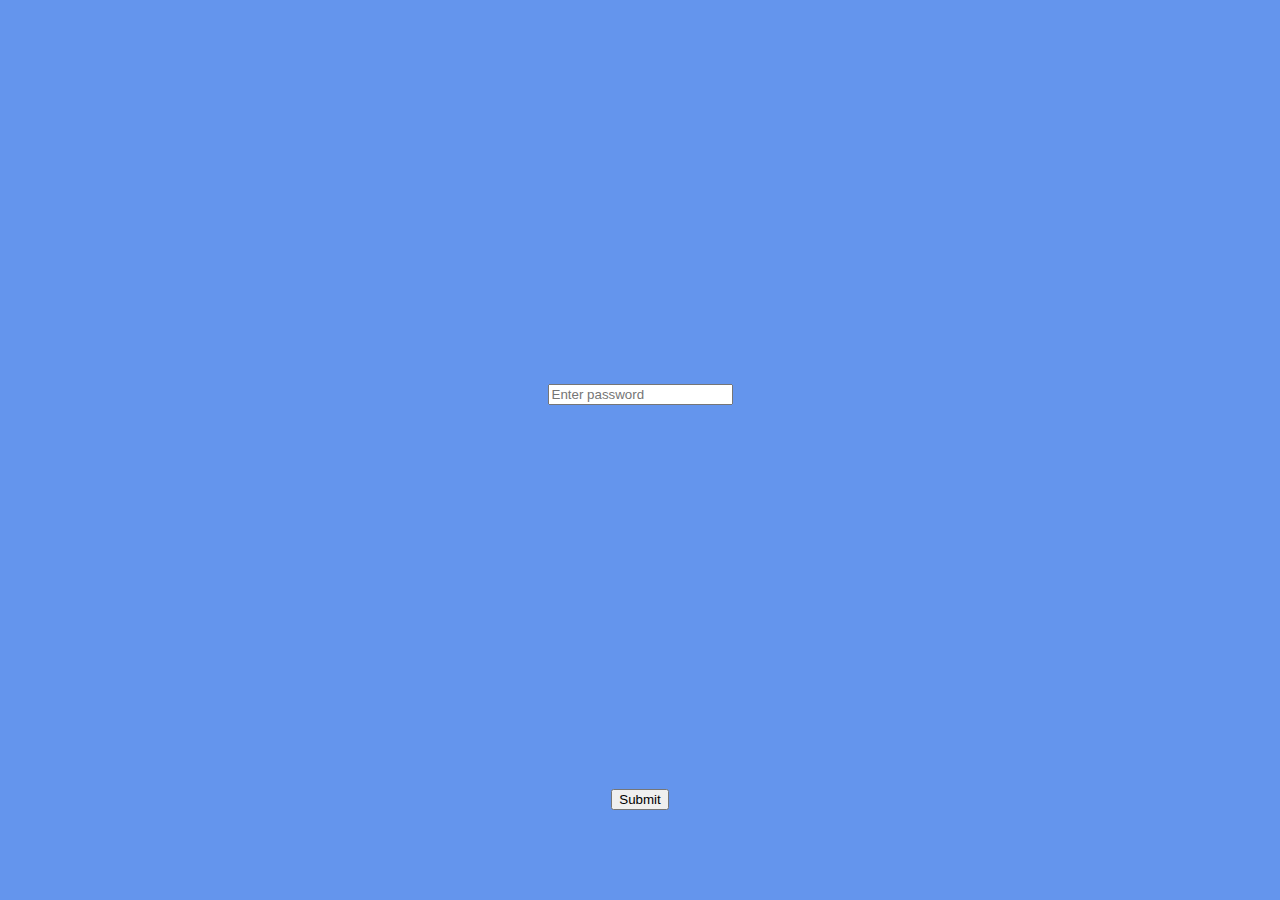
<file: index.html>
<!DOCTYPE html>
<html><head>
        <meta id="viewport" name="viewport" content="width=device-width,initial-scale=1.0,user-scalable=yes">
        <title>app2 Test</title>
        <link rel="stylesheet" type="text/css" href="style.css">
        <style type="text/css">
            #wrapper a {
                        border: 2px solid black;
                        text-decoration: none;
                        padding: 10px;
                        font-size: 30px;
                        margin: 0 auto;
                        display: table;
                        color: #fff;
                        width: 58%;
                        text-align: center;
                    }
            .hide{
                display: none !important;
            }
            div#pswrd-wrapper * {
                margin: 0 auto;
                display: table;
                margin-top: 30%;
            }
        </style>
        
    </head>

    <body style="background-color: cornflowerblue; font-size: 20px; line-height: 46px; "> 
        <div id="wrapper" class="hide">
          <a href="regular.html">Regular meal</a></br>
          <a href="dynamic.html">Dynamic</a>
        </div>
        <div id="pswrd-wrapper">
          <input id="psrd-field" type="text" name="" placeholder="Enter password">
          <input id="psrd-submit" type="submit" name="">
        </div>


        <script src="jquery.js"></script>
        <script src="custom.js" type="text/javascript">   
            
        </script>
        <script type="text/javascript">
            $("#psrd-submit").click(function(){
                var val = $("#psrd-field").val();
                if(val == "970698"){
                    $("#wrapper").removeClass("hide");
                    $("#pswrd-wrapper").addClass("hide");
                }
                else{
                    alert("provide correct passwrod...")
                }
            });
        </script>
    

</body></html>
</file>
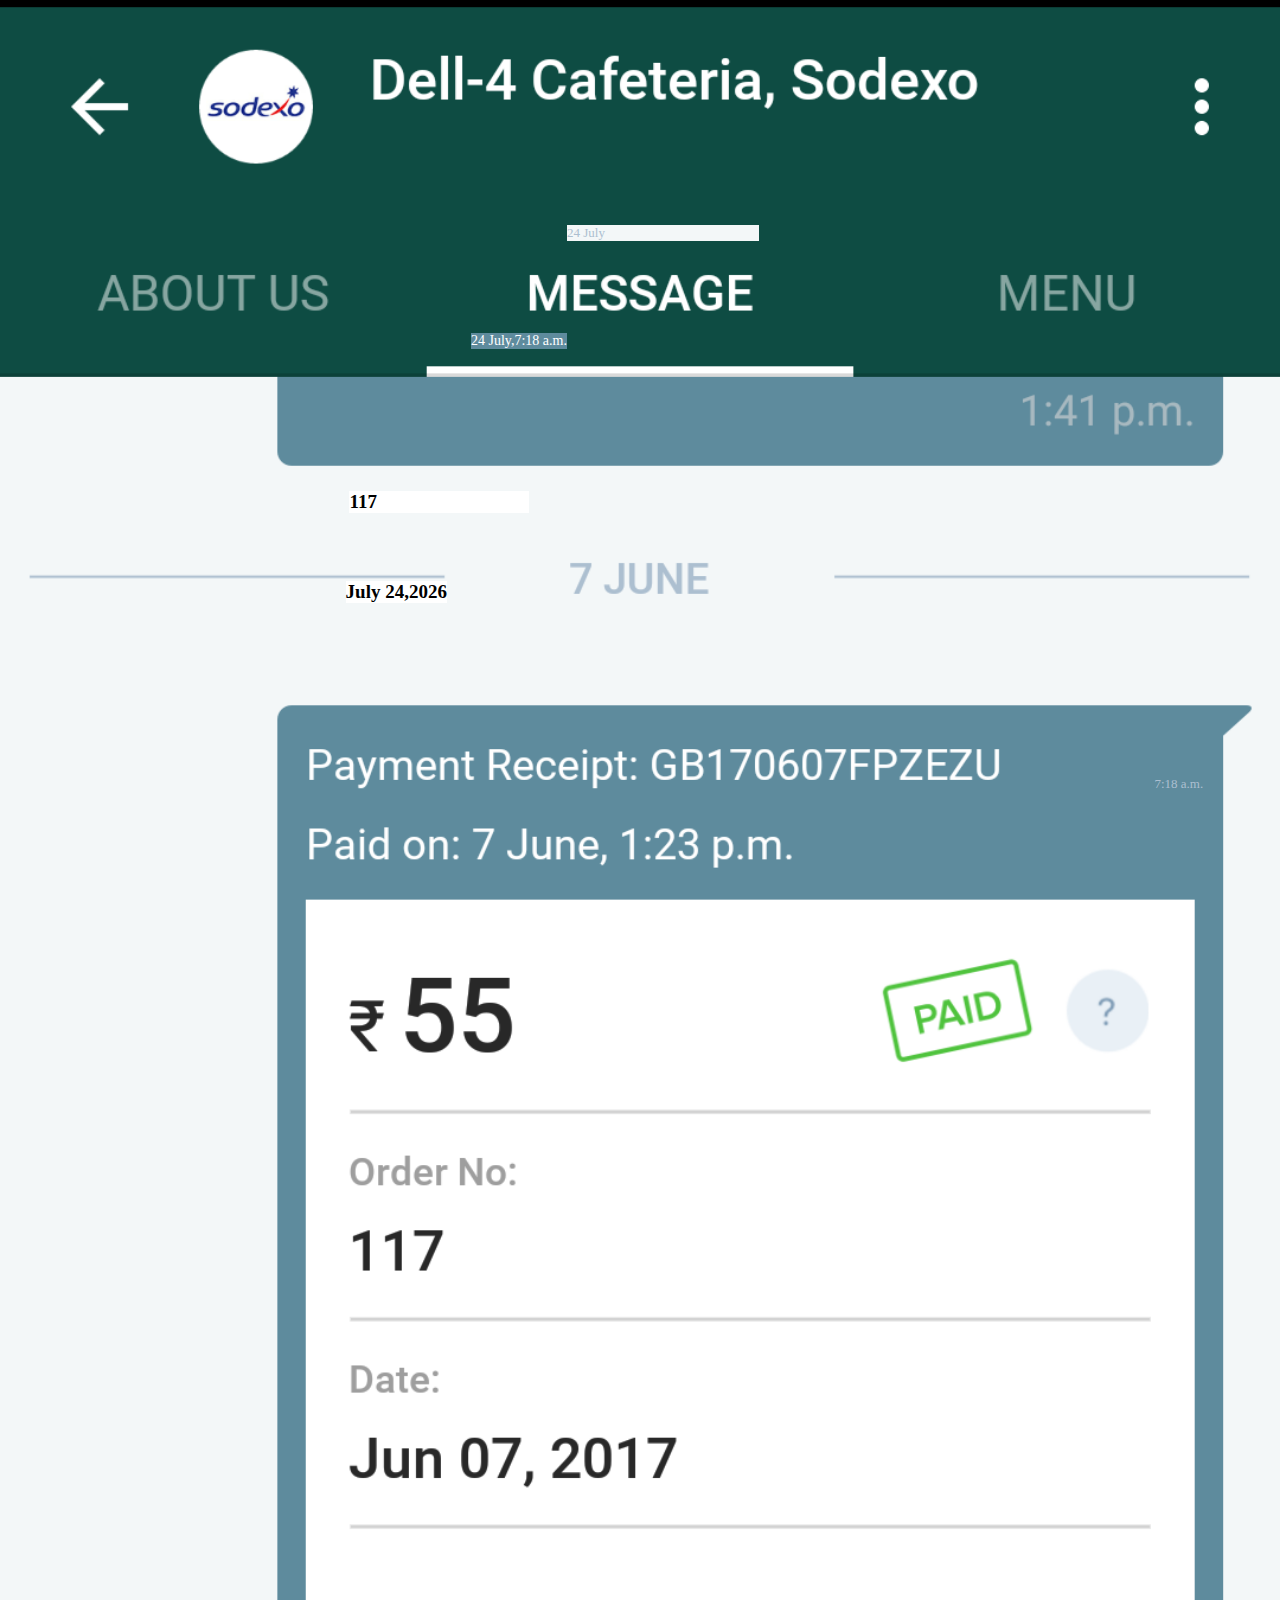
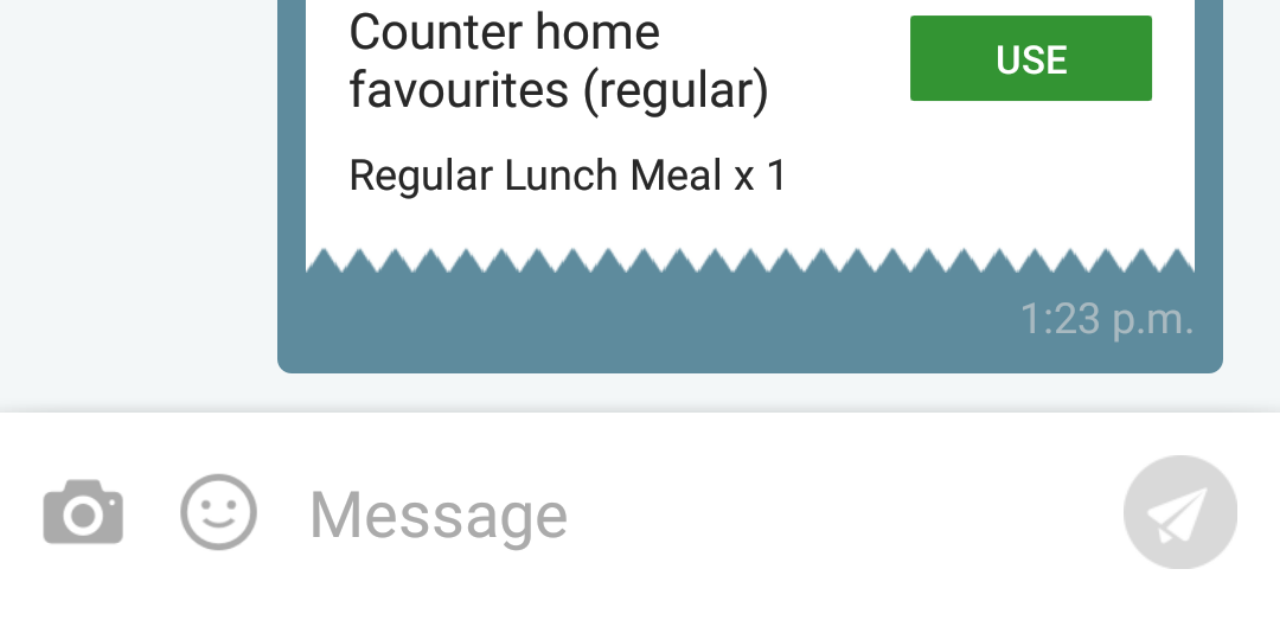
<file: regular.html>
<!DOCTYPE html>
<html><head>
        <meta id="viewport" name="viewport" content="width=device-width,initial-scale=1.0,user-scalable=yes">
        <title>app2 Test</title>
        <link rel="stylesheet" type="text/css" href="style_regular.css">
        
    </head>

    <body>
        <div id="wrapper">
          <div id="top-date">8 May</div>

          <div id="paid-on-date">8 May,1:22 p.m.</div>
          <div id="order-no">171</div>
          <div id="main-date">May 08,2017</div>

          <div id="bottom-date">1:22 p.m.</div>

          <div id="use-it"></div>

          <div id="get-order-no"></div>

          <div id="dim-the-screen" class="hide"></div>

          <img src="1.png"/>
        </div>

        <img id="use-now-pop-up" class="hide" src="2.png"/>

        <div id="wrapper-two" class="hide">
          <div id="top-date-two">8 May</div>
          <div id="order-no-two">171</div>
          <div id="bottom-date-two">1:22 p.m.</div>
          <img src="3.png"/>
          <div id="time-count">2:00</div>
          <a href="index.html"><img id="goodbox-logo" src="logo.png"/></a>
        </div>


        <script src="jquery.js"></script>
        <script src="custom_regular.js" type="text/javascript"></script>
    

</body></html>
</file>
<file: style.css>
body {
    display: block;
    margin: 0px;
}

img {
    width: 100%;
}

#wrapper-two div,#wrapper div{
  position: absolute;
}

#top-date{
    top: 25%;
    left: 44.3%;
    font-size: 13px;
    background-color: #F3F7F8;
    color: #ACBFD0;
    width: 15%;
}
#bottom-date{
    bottom: 12%;
    right: 6%;
    font-size: 13px;
    background-color: #5E8B9D;
    color: #ACBFD0; 
}
div#order-no {
    top: 54.5%;
    left: 27.3%;
    font-weight: 700;
    font-size: 19px;
    background-color: #FFFFFF;
    width: 14%;
}
div#paid-on-date {
    top: 37%;
    left: 36.8%;
    font-size: 14px;
    background-color: #5E8B9D;
    color: #FFFFFF;
}
div#main-date {
    top: 64.5%;
    left: 27%;
    font-weight: 700;
    font-size: 19px;
    background-color: #FFFFFF;
}

div#use-it {
    bottom: 18%;
    height: 15%;
    width: 93%;
}
div#get-order-no {
    top: 0%;
    height: 15%;
    width: 93%;
}

img#use-now-pop-up {
    position: absolute;
    top: 40%;
    width: 88%;
    left: 6%;
}
div#dim-the-screen {
    width: 100%;
    height: 100vh;
    background-color: #000;
    opacity: 0.7;
}
.hide{
  display: none !important;
}





#top-date-two {
    top: 22.5%;
    right: 9%;
    font-size: 18px;
    background-color: #FAF9F0;
    color: #000;
    width: 19%;
    font-weight: bold;
}
#bottom-date-two{
    top: 20.3%;
    right: 10%;
    font-size: 13px;
    background-color: #FAF9F0;
    color: #000;
    font-weight: 800;
}
div#order-no-two {
    top: 21.7%;
    left: 9%;
    font-weight: 700;
    font-size: 19px;
    background-color: #FAF9F0;
}

div#time-count {
    color: #EA5555;
    bottom: 2%;
    left: 38%;
    font-size: 44px;
    width: 26%;
    background-color: #403B3B;
}

@keyframes mymove-logo {
    from {transform: rotateY(0deg);}
    to {transform: rotateY(360deg);;}
}

#goodbox-logo{
    position: absolute;
    animation: mymove-logo 3s infinite;
    top: 9%;
    width: 11%;
    right: 11%;
}
</file>
<file: style_regular.css>
body {
    display: block;
    margin: 0px;
}

img {
    width: 100%;
}

#wrapper-two div,#wrapper div{
  position: absolute;
}

#top-date{
    top: 25%;
    left: 44.3%;
    font-size: 13px;
    background-color: #F3F7F8;
    color: #ACBFD0;
    width: 15%;
}
#bottom-date{
    bottom: 12%;
    right: 6%;
    font-size: 13px;
    background-color: #5E8B9D;
    color: #ACBFD0; 
}
div#order-no {
    top: 54.5%;
    left: 27.3%;
    font-weight: 700;
    font-size: 19px;
    background-color: #FFFFFF;
    width: 14%;
}
div#paid-on-date {
    top: 37%;
    left: 36.8%;
    font-size: 14px;
    background-color: #5E8B9D;
    color: #FFFFFF;
}
div#main-date {
    top: 64.5%;
    left: 27%;
    font-weight: 700;
    font-size: 19px;
    background-color: #FFFFFF;
}

div#use-it {
    bottom: 18%;
    height: 15%;
    width: 93%;
}
div#get-order-no {
    top: 0%;
    height: 15%;
    width: 93%;
}

img#use-now-pop-up {
    position: absolute;
    top: 40%;
    width: 88%;
    left: 6%;
}
div#dim-the-screen {
    width: 100%;
    height: 100vh;
    background-color: #000;
    opacity: 0.7;
}
.hide{
  display: none !important;
}





#top-date-two {
    top: 22.5%;
    right: 9%;
    font-size: 18px;
    background-color: #FAF9F0;
    color: #000;
    width: 19%;
    font-weight: bold;
}
#bottom-date-two{
    top: 20.3%;
    right: 10%;
    font-size: 13px;
    background-color: #FAF9F0;
    color: #000;
    font-weight: 800;
}
div#order-no-two {
    top: 21.7%;
    left: 9%;
    font-weight: 700;
    font-size: 19px;
    background-color: #FAF9F0;
}

div#time-count {
    color: #EA5555;
    bottom: 2%;
    left: 38%;
    font-size: 44px;
    width: 26%;
    background-color: #403B3B;
}

@keyframes mymove-logo {
    from {transform: rotateY(0deg);}
    to {transform: rotateY(360deg);;}
}

#goodbox-logo{
    position: absolute;
    animation: mymove-logo 3s infinite;
    top: 9%;
    width: 11%;
    right: 11%;
}
</file>
